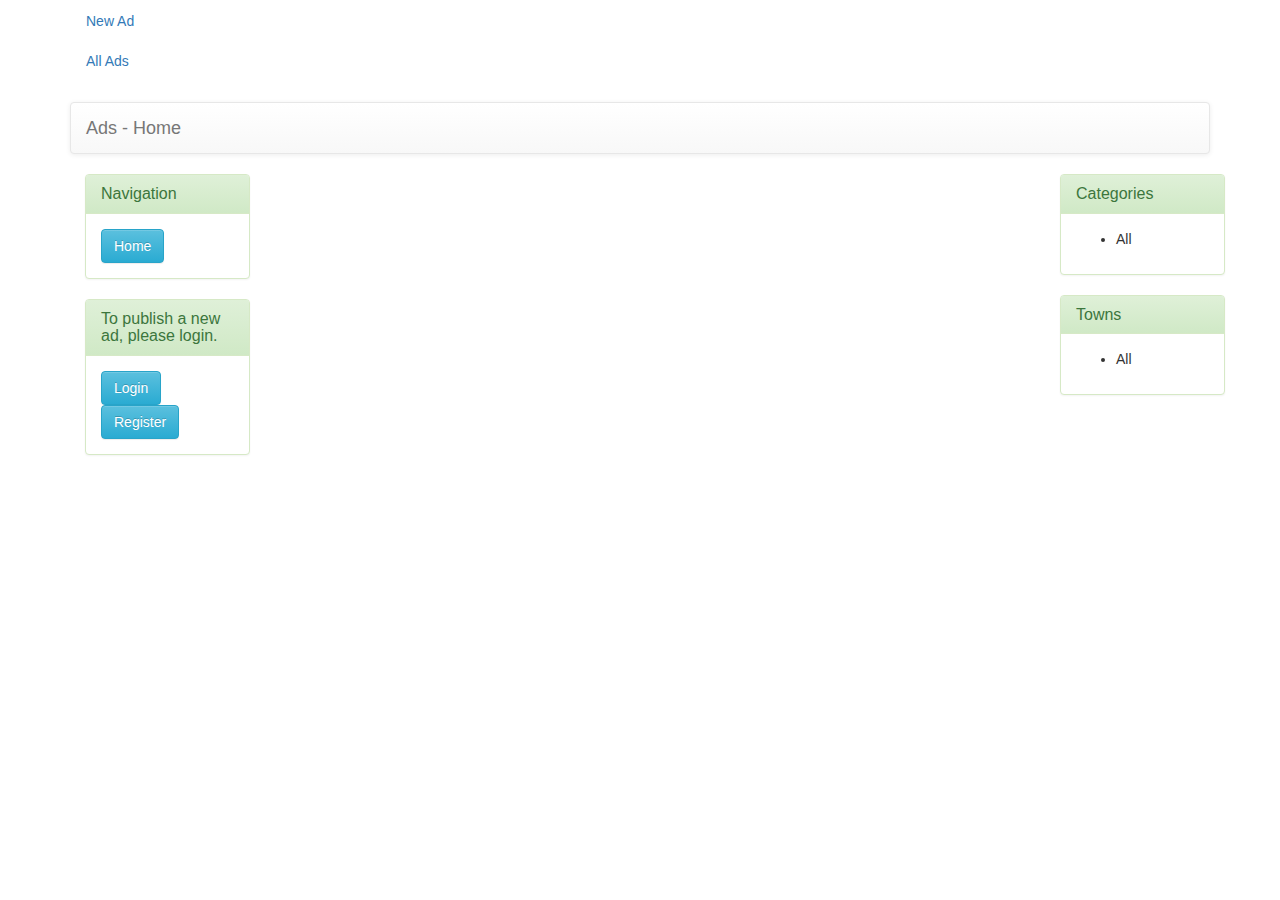
<file: app/index.html>
<!DOCTYPE html>
<html>
<head>
	<title>Ads</title>
	<link rel="stylesheet" href="lib/bootstrap/bootstrap.min.css" />
	<link rel="stylesheet" href="lib/bootstrap/bootstrap-theme.min.css" />
	<link rel="stylesheet" type="text/css" href="css/app.css" />
</head>
<body ng-app="softUniApp" ng-controller="MainController">
	<div class="container">
		<div class="navbar">
			<ul class="nav">
				<li><a href="#/newAd">New Ad</a></li>
				<li><a href="#/ads">All Ads</a></li>
			</ul>
		</div>

		<ng-view></ng-view>
	</div>

	<script src="lib/angular/angular.js"></script>
	<script src="lib/angular/angular-route.js"></script>
	<script src="lib/angular/angular-resource.js"></script>
	<script src="js/app.js"></script>
	<script src="js/services/adsData.js"></script>
	<script src="js/services/publicServices.js"></script>
	<script src="js/controllers/NewAdController.js"></script>
	<script src="js/controllers/MainController.js"></script>
</body>
</html>
</file>
<file: app/css/app.css>
.adImage {
	width:100%;
	max-width:200px;
}
.top-buffer {
	margin-top: 20px;
}
</file>
